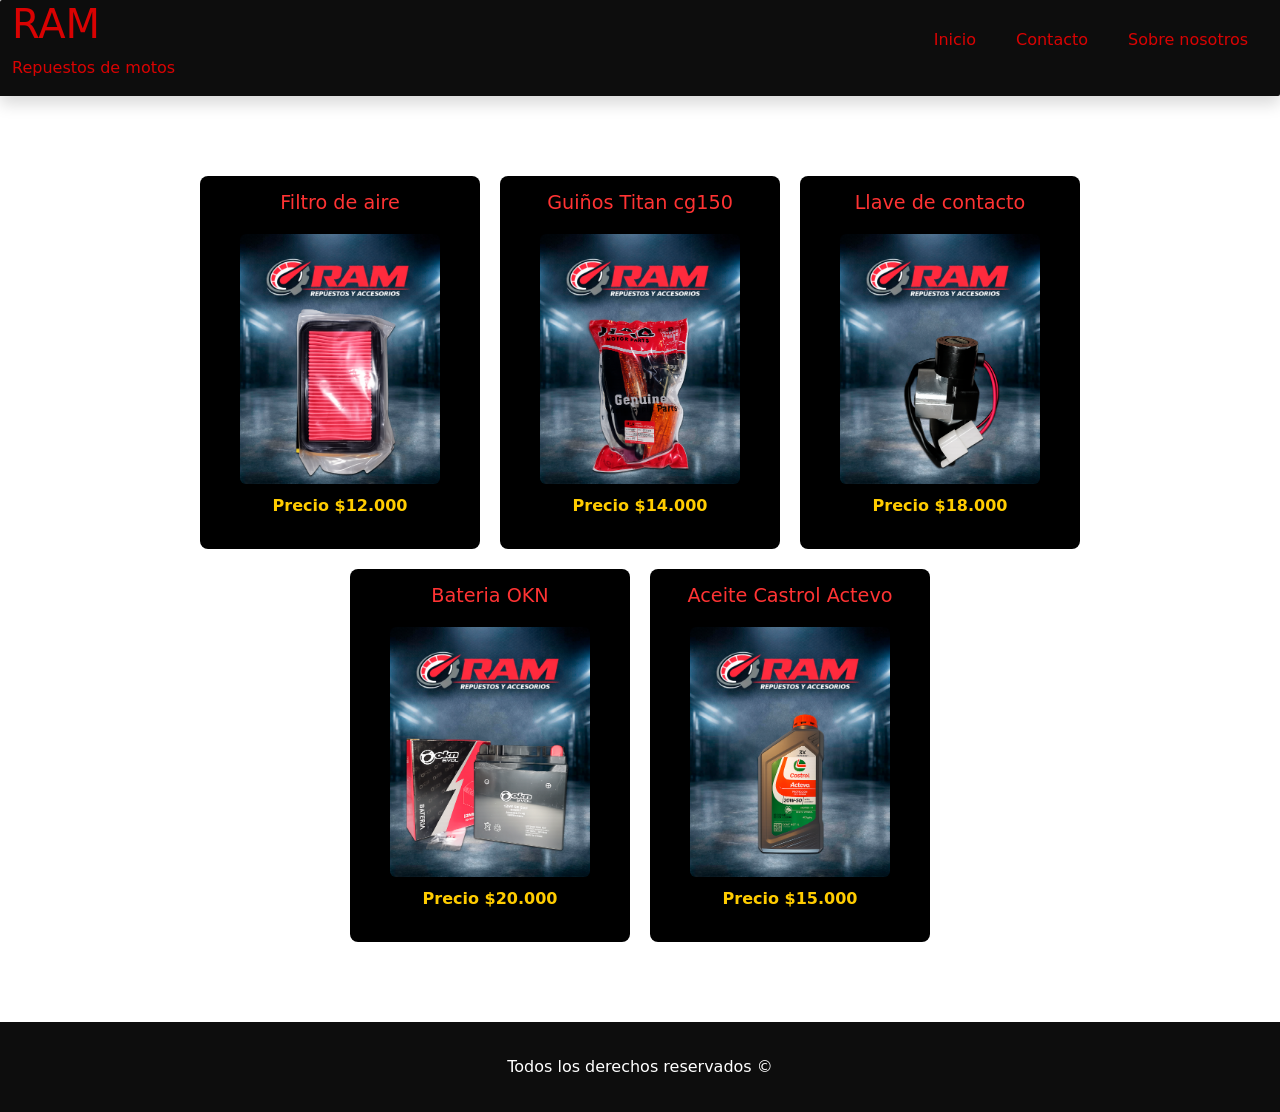
<file: index.html>
<!DOCTYPE html>
<html lang="en">
<head>
    <meta charset="UTF-8">
    <meta name="viewport" content="width=device-width, initial-scale=1.0">
    <!-- Estilos de CSS Y BOOTSTRAP5 -->
    <link href="https://cdn.jsdelivr.net/npm/bootstrap@5.3.8/dist/css/bootstrap.min.css" rel="stylesheet" integrity="sha384-sRIl4kxILFvY47J16cr9ZwB07vP4J8+LH7qKQnuqkuIAvNWLzeN8tE5YBujZqJLB" crossorigin="anonymous">
    <link rel="stylesheet" href="styles.css">
    <link rel="icon" href="img/log_1.jpg">
    <title>RAM repuestos</title>
</head>
<body>

<!------------------------------------------- ENCABEZADO DE LA PAGINA PRINCIPAL Y LAS DERIVADAS ---------------------------------------->
    <!-- Encabezado y menu principal para dispositivos de escritorios-->
    <header class="container-fluid cabezal-inicio shadow d-none d-md-block">
        <nav class="nav-padre">
            <div>
                <h1>RAM</h1>
                <p>Repuestos de motos</p>
            </div>
            <ul class="nav-menu d-none d-md-flex">
                <li><a href="./index.html">Inicio</a></li>
                <li><a href="./contacto.html">Contacto</a></li>
                <li><a href="./presentacion.html">Sobre nosotros</a></li>
            </ul>
        </nav>
    </header>
    <!-- Encabezado y menu principal para dispositivos moviles-->
    <header class="container-fluid cabezal-inicio shadow d-md-none">
      <nav class="navbar navbar-expand-lg navbar-dark">
        <div class="container-fluid">
          <div class="d-flex flex-column">
            <h3 class="mb-0">RAM</h3>
            <p class="mb-0">Repuestos de motos</p>
          </div>
          <!-- Button que se desplega -->
          <button class="navbar-toggler ms-auto" type="button" data-bs-toggle="collapse" 
                  data-bs-target="#navbarNav" aria-controls="navbarNav" 
                  aria-expanded="false" aria-label="Toggle navigation">
            <span class="navbar-toggler-icon"></span>
          </button>
          <!-- Menú y contenido que se muestra al desplegarse la barra -->
          <div class="collapse navbar-collapse" id="navbarNav">
            <ul class="navbar-nav ms-auto nav-menu">
              <li class="nav-item">
                <a class="nav-link" href="./index.html">Inicio</a>
              </li>
              <li class="nav-item">
                <a class="nav-link" href="./contacto.html">Contacto</a>
              </li>
              <li class="nav-item">
                <a class="nav-link" href="./presentacion.html">Sobre nosotros</a>
              </li>
            </ul>
          </div>
        </div>
      </nav>
    </header>

<!------------------------------------------------------------ CONTENIDO PRINCIPAL, DONDE SE MUESTRAN LOS REPUESTOS -------------------------------------------->
    <main class="caja-principal container">
        <section class="caja-productos">
          <article>
            <h3>Filtro de aire</h3>
            <img src="img/FILTRO AIRE CB125 GLH 150.jpg" alt="Kit de transmisión" class="rounded shadow">
            <p class="">Precio $12.000</p>
          </article>

          <article>
            <h3>Guiños Titan cg150</h3>
            <img src="img/guinos titan y similes.jpg" alt="Kit de transmisión" class="rounded shadow">
            <p class="">Precio $14.000</p>
          </article>

          <article>
            <h3>Llave de contacto</h3>
            <img src="img/LLAVE CONTACTO HONDA WAVE AFS 110110S.jpg" alt="Kit de transmisión" class="rounded shadow">
            <p class="">Precio $18.000</p>
          </article>
          <article>
            <h3>Bateria OKN</h3>
            <img src="img/BATERIA OKN.jpg" alt="Kit de transmisión" class="rounded shadow">
            <p class="">Precio $20.000</p>
          </article>
          <article>
            <h3>Aceite Castrol Actevo</h3>
            <img src="img/CASTROL ACTEVO 20W50.jpg" alt="Kit de transmisión" class="rounded shadow">
            <p class="">Precio $15.000</p>
          </article>
        </section>
    </main>
<!-------------------------------------- PIE DE PAGINA DE PRINCIPAL Y LAS DERIVADAS ----------------------------------------->
    <!-- <footer class="container-fluid pie-de-pagina d-none d-lg-flex fixed-bottom">
        <p>Todos los derechos reservados ©</p>
    </footer> -->
    <footer class="container-fluid pie-de-pagina mt-auto">
        <p>Todos los derechos reservados ©</p>
    </footer>

    <!-- Funcionabilidades dinamicas con js -->
    <script src="https://cdn.jsdelivr.net/npm/bootstrap@5.3.8/dist/js/bootstrap.bundle.min.js" integrity="sha384-FKyoEForCGlyvwx9Hj09JcYn3nv7wiPVlz7YYwJrWVcXK/BmnVDxM+D2scQbITxI" crossorigin="anonymous"></script>
</body>
</html>
</file>
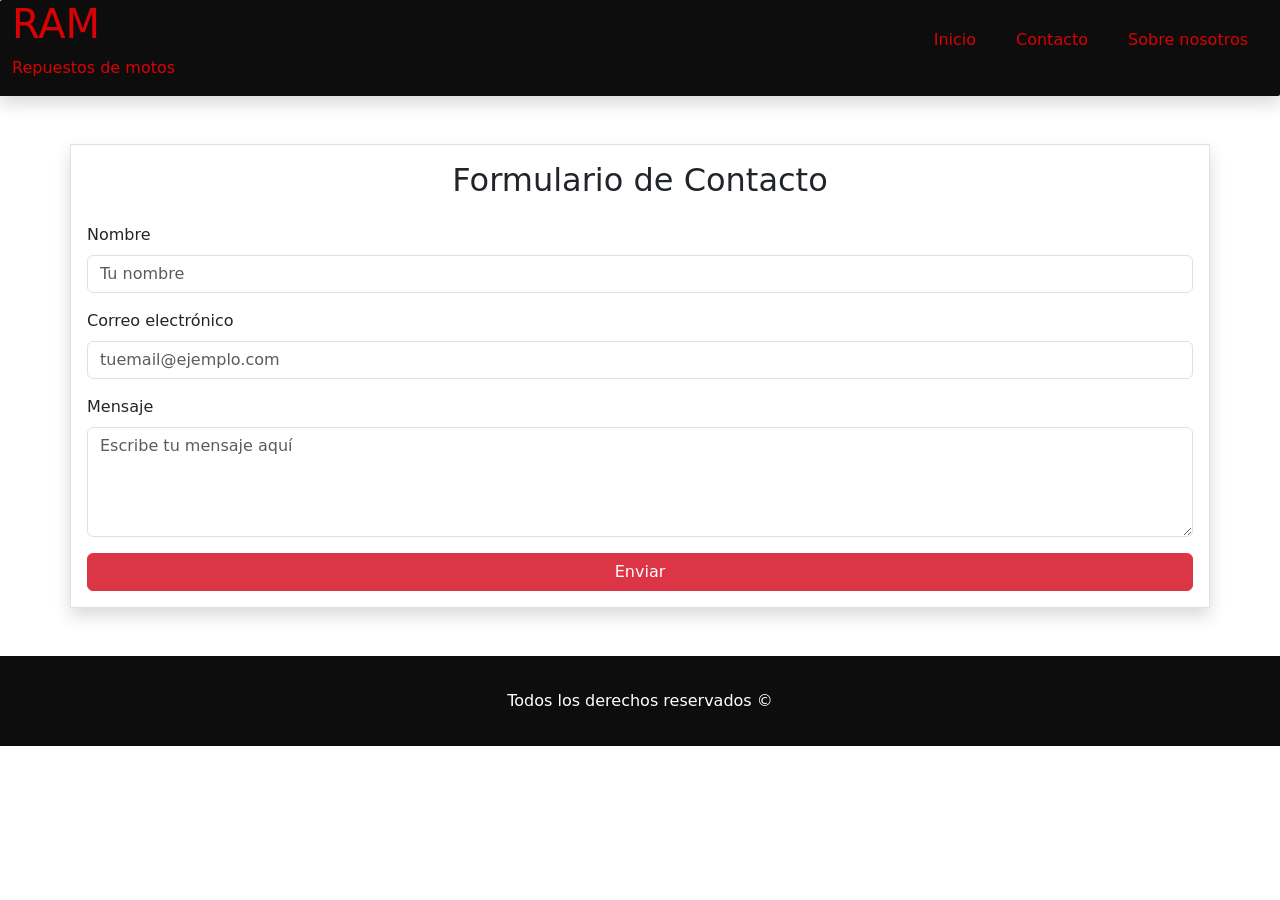
<file: contacto.html>
<!DOCTYPE html>
<html lang="en">
<head>
    <meta charset="UTF-8">
    <meta name="viewport" content="width=device-width, initial-scale=1.0">
    <!-- Estilos de CSS Y BOOTSTRAP5 -->
    <link rel="stylesheet" href="styles.css">
    <link href="https://cdn.jsdelivr.net/npm/bootstrap@5.3.8/dist/css/bootstrap.min.css" rel="stylesheet" integrity="sha384-sRIl4kxILFvY47J16cr9ZwB07vP4J8+LH7qKQnuqkuIAvNWLzeN8tE5YBujZqJLB" crossorigin="anonymous">
    <link rel="icon" href="img/log_1.jpg">
    <title>RAM repuestos</title>
</head>
<body>
<!------------------------------------------- ENCABEZADO DE LA PAGINA PRINCIPAL Y LAS DERIVADAS ---------------------------------------->
    <!-- Encabezado y menu principal para dispositivos de escritorios-->
    <header class="container-fluid cabezal-inicio shadow d-none d-md-block">
        <nav class="nav-padre">
            <div>
                <h1>RAM</h1>
                <p>Repuestos de motos</p>
            </div>
            <ul class="nav-menu d-none d-md-flex">
                <li><a href="./index.html">Inicio</a></li>
                <li><a href="./contacto.html">Contacto</a></li>
                <li><a href="./presentacion.html">Sobre nosotros</a></li>
            </ul>
        </nav>
    </header>
    <!-- Encabezado y menu principal para dispositivos moviles-->
    <header class="container-fluid cabezal-inicio shadow d-md-none">
      <nav class="navbar navbar-expand-lg navbar-dark">
        <div class="container-fluid">
          <div class="d-flex flex-column">
            <h3 class="mb-0">RAM</h3>
            <p class="mb-0">Repuestos de motos</p>
          </div>
          <!-- Button que se desplega -->
          <button class="navbar-toggler ms-auto" type="button" data-bs-toggle="collapse" 
                  data-bs-target="#navbarNav" aria-controls="navbarNav" 
                  aria-expanded="false" aria-label="Toggle navigation">
            <span class="navbar-toggler-icon"></span>
          </button>
          <!-- Menú y contenido que se muestra al desplegarse la barra -->
          <div class="collapse navbar-collapse" id="navbarNav">
            <ul class="navbar-nav ms-auto nav-menu">
              <li class="nav-item">
                <a class="nav-link" href="./index.html">Inicio</a>
              </li>
              <li class="nav-item">
                <a class="nav-link" href="./contacto.html">Contacto</a>
              </li>
              <li class="nav-item">
                <a class="nav-link" href="./presentacion.html">Sobre nosotros</a>
              </li>
            </ul>
          </div>
        </div>
      </nav>
    </header>

<!------------------------------------------------------------ CONTENIDO PRINCIPAL, DONDE SE MUESTRA EL FORMULARIO-------------------------------------------->
    <main class="container shadow border p-3 form-de-contacto my-5">
      <h2 class="mb-4 text-center">Formulario de Contacto</h2>
      <form>
        <div class="mb-3">
          <label for="nombre" class="form-label">Nombre</label>
          <input type="text" class="form-control" id="nombre" placeholder="Tu nombre">
        </div>

        <div class="mb-3">
          <label for="correo" class="form-label">Correo electrónico</label>
          <input type="email" class="form-control" id="correo" placeholder="tuemail@ejemplo.com">
        </div>

        <div class="mb-3">
          <label for="mensaje" class="form-label">Mensaje</label>
          <textarea class="form-control" id="mensaje" rows="4" placeholder="Escribe tu mensaje aquí"></textarea>
        </div>

        <button type="submit" class="btn btn-danger w-100">Enviar</button>
      </form>
    </main>
<!-------------------------------------- PIE DE PAGINA DE PRINCIPAL Y LAS DERIVADAS ----------------------------------------->
    <footer class="container-fluid pie-de-pagina fixed-bottom d-md-none">
        <p>Todos los derechos reservados ©</p>
    </footer>
    <footer class="container-fluid pie-de-pagina d-none d-md-flex">
        <p>Todos los derechos reservados ©</p>
    </footer>

    <!-- Funcionabilidades dinamicas con js -->
    <script src="https://cdn.jsdelivr.net/npm/bootstrap@5.3.8/dist/js/bootstrap.bundle.min.js" integrity="sha384-FKyoEForCGlyvwx9Hj09JcYn3nv7wiPVlz7YYwJrWVcXK/BmnVDxM+D2scQbITxI" crossorigin="anonymous"></script>
</body>
</html>
</file>
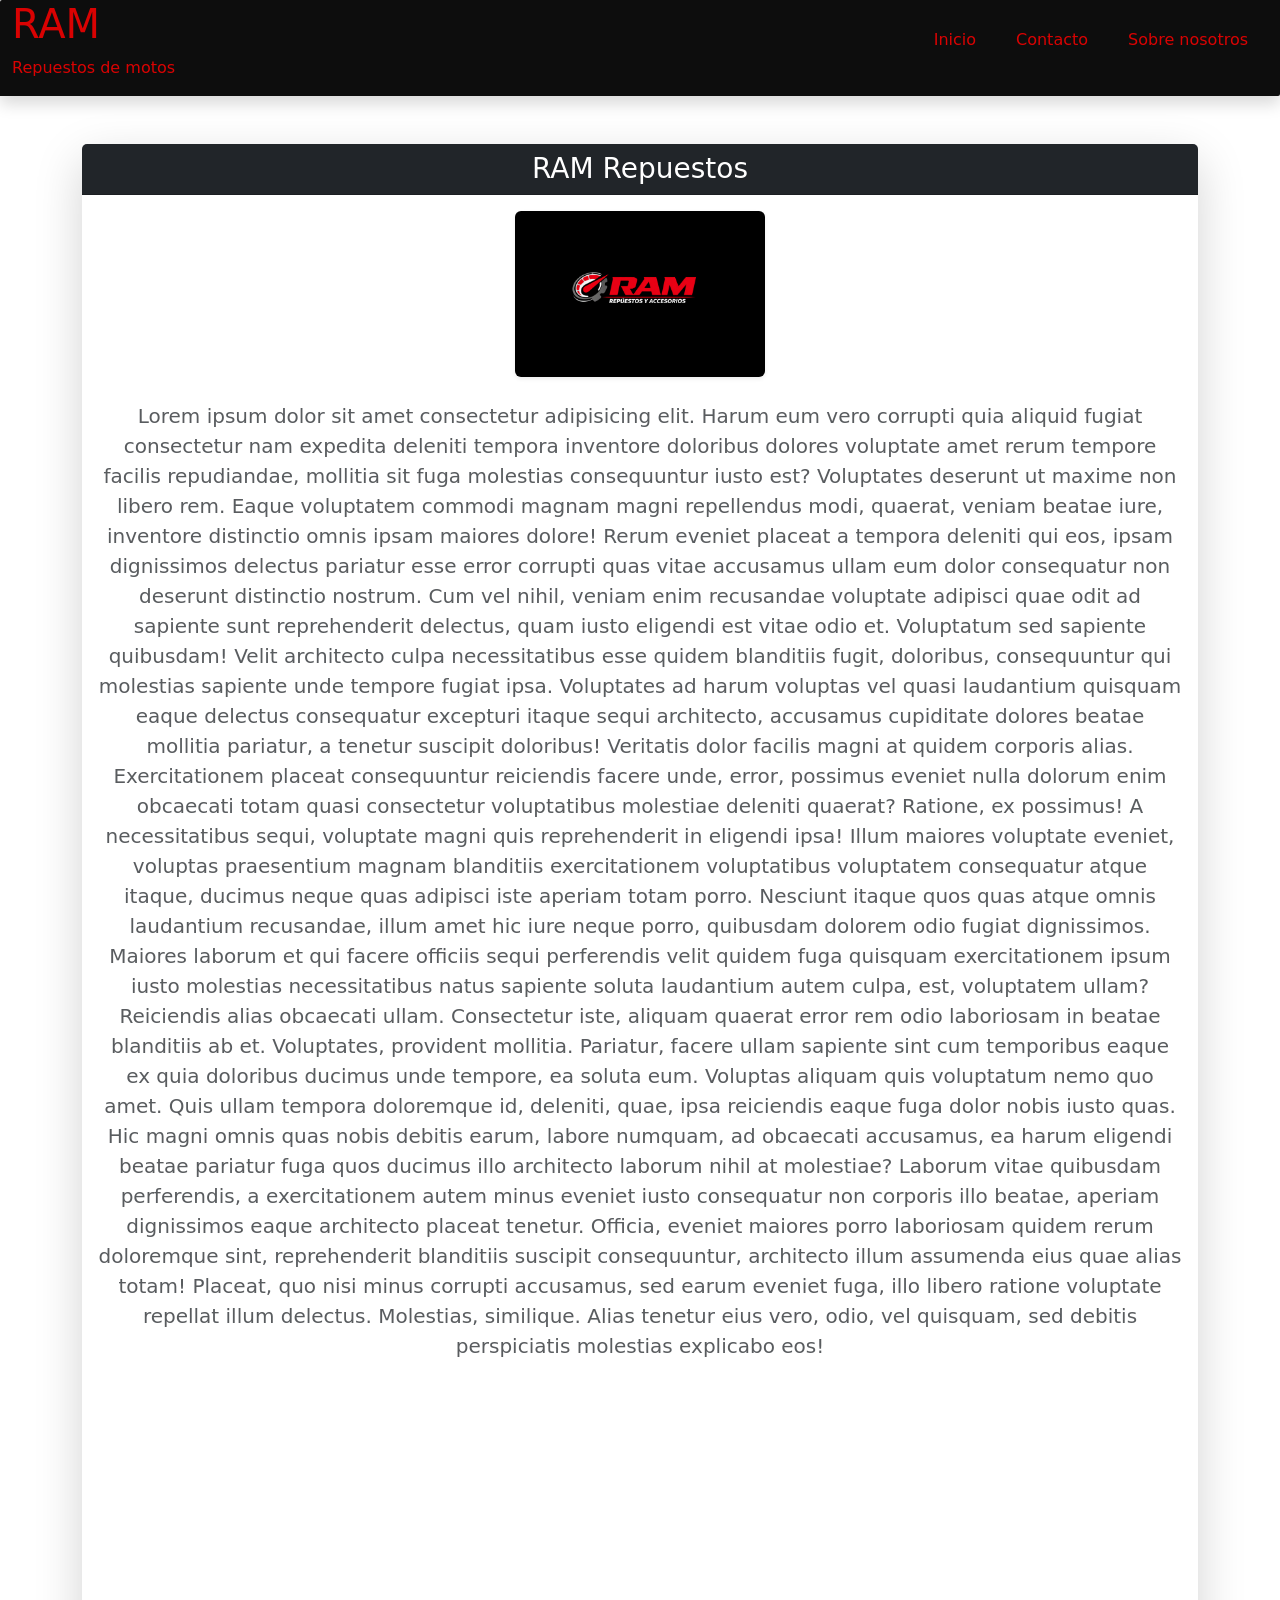
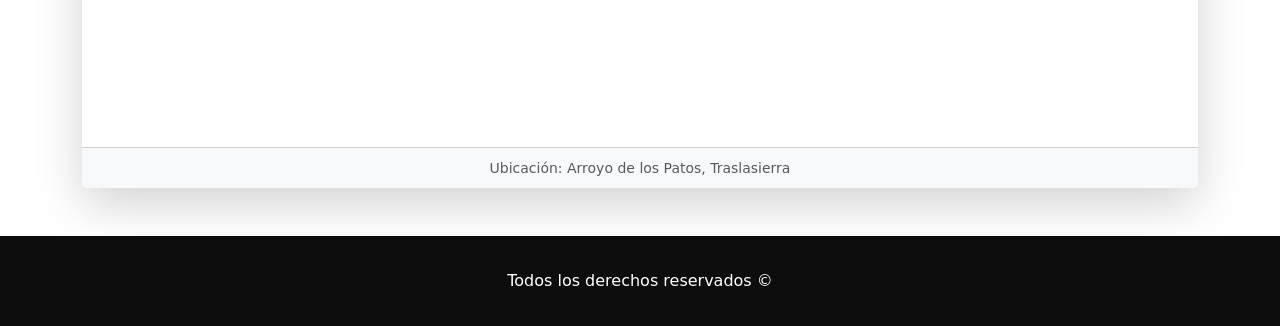
<file: presentacion.html>
<!DOCTYPE html>
<html lang="en">
<head>
    <meta charset="UTF-8">
    <meta name="viewport" content="width=device-width, initial-scale=1.0">
    <!-- Estilos de CSS Y BOOTSTRAP5 -->
    <link rel="stylesheet" href="styles.css">
    <link href="https://cdn.jsdelivr.net/npm/bootstrap@5.3.8/dist/css/bootstrap.min.css" rel="stylesheet" integrity="sha384-sRIl4kxILFvY47J16cr9ZwB07vP4J8+LH7qKQnuqkuIAvNWLzeN8tE5YBujZqJLB" crossorigin="anonymous">
    <link rel="icon" href="img/log_1.jpg">
    <title>RAM repuestos</title>
</head>
<body>
<!------------------------------------------- ENCABEZADO DE LA PAGINA PRINCIPAL Y LAS DERIVADAS ---------------------------------------->
    <!-- Encabezado y menu principal para dispositivos de escritorios-->
    <header class="container-fluid cabezal-inicio shadow d-none d-md-block">
        <nav class="nav-padre">
            <div>
                <h1>RAM</h1>
                <p>Repuestos de motos</p>
            </div>
            <ul class="nav-menu d-none d-md-flex">
                <li><a href="./index.html">Inicio</a></li>
                <li><a href="./contacto.html">Contacto</a></li>
                <li><a href="./presentacion.html">Sobre nosotros</a></li>
            </ul>
        </nav>
    </header>
    <!-- Encabezado y menu principal para dispositivos moviles-->
    <header class="container-fluid cabezal-inicio shadow d-md-none">
      <nav class="navbar navbar-expand-lg navbar-dark">
        <div class="container-fluid">
          <div class="d-flex flex-column">
            <h3 class="mb-0">RAM</h3>
            <p class="mb-0">Repuestos de motos</p>
          </div>
          <!-- Button que se desplega -->
          <button class="navbar-toggler ms-auto" type="button" data-bs-toggle="collapse" 
                  data-bs-target="#navbarNav" aria-controls="navbarNav" 
                  aria-expanded="false" aria-label="Toggle navigation">
            <span class="navbar-toggler-icon"></span>
          </button>
          <!-- Menú y contenido que se muestra al desplegarse la barra -->
          <div class="collapse navbar-collapse" id="navbarNav">
            <ul class="navbar-nav ms-auto nav-menu">
              <li class="nav-item">
                <a class="nav-link" href="./index.html">Inicio</a>
              </li>
              <li class="nav-item">
                <a class="nav-link" href="./contacto.html">Contacto</a>
              </li>
              <li class="nav-item">
                <a class="nav-link" href="./presentacion.html">Sobre nosotros</a>
              </li>
            </ul>
          </div>
        </div>
      </nav>
    </header>


<!------------------------------------------------------------ CONTENIDO PRINCIPAL, DONDE SE MUESTRA EL FORMULARIO-------------------------------------------->
<main class="container my-5">
  <section>
    <article class="card shadow-lg border-0 contenido-presentacion">
      <div class="card-header bg-dark text-white text-center">
        <h3 class="mb-0">RAM Repuestos</h3>
      </div>
      <div class="card-body">
        <div class="text-center mb-4">
          <img src="img/log_1.jpg" alt="Logo RAM Repuestos" class="img-fluid rounded shadow-sm" style="max-width: 250px;">
        </div>
        <p class="lead text-muted">
          Lorem ipsum dolor sit amet consectetur adipisicing elit. Harum eum vero corrupti quia aliquid fugiat consectetur nam expedita deleniti tempora inventore doloribus dolores voluptate amet rerum tempore facilis repudiandae, mollitia sit fuga molestias consequuntur iusto est? Voluptates deserunt ut maxime non libero rem. Eaque voluptatem commodi magnam magni repellendus modi, quaerat, veniam beatae iure, inventore distinctio omnis ipsam maiores dolore! Rerum eveniet placeat a tempora deleniti qui eos, ipsam dignissimos delectus pariatur esse error corrupti quas vitae accusamus ullam eum dolor consequatur non deserunt distinctio nostrum. Cum vel nihil, veniam enim recusandae voluptate adipisci quae odit ad sapiente sunt reprehenderit delectus, quam iusto eligendi est vitae odio et. Voluptatum sed sapiente quibusdam! Velit architecto culpa necessitatibus esse quidem blanditiis fugit, doloribus, consequuntur qui molestias sapiente unde tempore fugiat ipsa. Voluptates ad harum voluptas vel quasi laudantium quisquam eaque delectus consequatur excepturi itaque sequi architecto, accusamus cupiditate dolores beatae mollitia pariatur, a tenetur suscipit doloribus! Veritatis dolor facilis magni at quidem corporis alias. Exercitationem placeat consequuntur reiciendis facere unde, error, possimus eveniet nulla dolorum enim obcaecati totam quasi consectetur voluptatibus molestiae deleniti quaerat? Ratione, ex possimus! A necessitatibus sequi, voluptate magni quis reprehenderit in eligendi ipsa! Illum maiores voluptate eveniet, voluptas praesentium magnam blanditiis exercitationem voluptatibus voluptatem consequatur atque itaque, ducimus neque quas adipisci iste aperiam totam porro. Nesciunt itaque quos quas atque omnis laudantium recusandae, illum amet hic iure neque porro, quibusdam dolorem odio fugiat dignissimos. Maiores laborum et qui facere officiis sequi perferendis velit quidem fuga quisquam exercitationem ipsum iusto molestias necessitatibus natus sapiente soluta laudantium autem culpa, est, voluptatem ullam? Reiciendis alias obcaecati ullam. Consectetur iste, aliquam quaerat error rem odio laboriosam in beatae blanditiis ab et. Voluptates, provident mollitia. Pariatur, facere ullam sapiente sint cum temporibus eaque ex quia doloribus ducimus unde tempore, ea soluta eum. Voluptas aliquam quis voluptatum nemo quo amet. Quis ullam tempora doloremque id, deleniti, quae, ipsa reiciendis eaque fuga dolor nobis iusto quas. Hic magni omnis quas nobis debitis earum, labore numquam, ad obcaecati accusamus, ea harum eligendi beatae pariatur fuga quos ducimus illo architecto laborum nihil at molestiae? Laborum vitae quibusdam perferendis, a exercitationem autem minus eveniet iusto consequatur non corporis illo beatae, aperiam dignissimos eaque architecto placeat tenetur. Officia, eveniet maiores porro laboriosam quidem rerum doloremque sint, reprehenderit blanditiis suscipit consequuntur, architecto illum assumenda eius quae alias totam! Placeat, quo nisi minus corrupti accusamus, sed earum eveniet fuga, illo libero ratione voluptate repellat illum delectus. Molestias, similique. Alias tenetur eius vero, odio, vel quisquam, sed debitis perspiciatis molestias explicabo eos!
        </p>
        <div class="map-circle">
            <iframe src="https://www.google.com/maps/embed?pb=!1m18!1m12!1m3!1d13568.552963642906!2d-65.01122674549445!3d-31.76671528563047!2m3!1f0!2f0!3f0!3m2!1i1024!2i768!4f13.1!3m3!1m2!1s0x942d28ad555c910f%3A0x993a1048154e1737!2sX5889%20Arroyo%20de%20Los%20Patos%2C%20C%C3%B3rdoba!5e0!3m2!1ses-419!2sar!4v1784918715542!5m2!1ses-419!2sar" 
                      style="border:0;" allowfullscreen="" loading="lazy" referrerpolicy="strict-origin-when-cross-origin">
            </iframe>
        </div>
      </div>
      <div class="card-footer text-center bg-light">
        <small class="text-muted">Ubicación: Arroyo de los Patos, Traslasierra</small>
      </div>
    </article>
  </section>
</main>


<!-------------------------------------- PIE DE PAGINA DE PRINCIPAL Y LAS DERIVADAS ----------------------------------------->
    <footer class="container-fluid pie-de-pagina mt-auto">
        <p>Todos los derechos reservados ©</p>
    </footer>

    <!-- Funcionabilidades dinamicas con js -->
    <script src="https://cdn.jsdelivr.net/npm/bootstrap@5.3.8/dist/js/bootstrap.bundle.min.js" integrity="sha384-FKyoEForCGlyvwx9Hj09JcYn3nv7wiPVlz7YYwJrWVcXK/BmnVDxM+D2scQbITxI" crossorigin="anonymous"></script>
</body>
</html>
</file>
<file: styles.css>
.cabezal-inicio{
    background-color: rgba(0, 0, 0, 0.948);
    color: rgba(255, 0, 0, 0.842);
    border-radius: 2px 0px;
    margin-bottom: 15px;
}
.nav-padre{
    display: flex;
    align-content: center;
    justify-content: space-between;
}
.nav-menu{
    display: flex;
    align-items: center;
    justify-content: space-between;
    list-style-type: none; 
}
.nav-menu li{
    margin: 20px;
    transition: all 0.3s ease;
}
.nav-menu li:hover {
    margin: 20px;
    transform: scale(1.1);
    padding: 2px;
}
.nav-menu a{
    text-decoration: none;
    color: rgba(255, 0, 0, 0.842);
    transition: all 0.3s ease;
}
.nav-menu a:hover {
    color: white;
}

 .caja-principal {
  margin: 80px auto;
  text-align: center;
}

.caja-productos {
  display: flex;
  justify-content: center;
  gap: 20px;
  flex-wrap: wrap;
}

.caja-productos article {
  background-color: #000;
  color: #fff;
  border-radius: 8px;
  padding: 15px;
  width: 280px; 
  display: flex;
  flex-direction: column;
  align-items: center;
  transition: transform 0.3s ease, box-shadow 0.3s ease;
}

.caja-productos article:hover {
  transform: translateY(-5px);
  box-shadow: 0 6px 12px rgba(0,0,0,0.4);
}

.caja-productos article img {
  width: 80%;
  max-width: 200px;
  margin: 10px 0;
  border-radius: 6px;
}

.caja-productos article h3 {
  margin-bottom: 10px;
  font-size: 1.2rem;
  color: #f33; 
}

.caja-productos article p {
  margin-top: auto;
  font-weight: bold;
  color: #ffcc00; 
}




.pie-de-pagina{
    background-color: rgba(0, 0, 0, 0.948);;
    display: flex;
    align-content: center;
    justify-content: center;
    height: 90px;
}
.pie-de-pagina p {
    color: white;
    margin: auto;
    padding: 15px;
}




/* ESTILOS PAGINA CONTENIDOS */
.contenido-presentacion{
    text-align: center;
    margin-bottom: 30px;
}
.contenido-presentacion img{
    width: 70%;
}

.map-circle {
  display: flex;
  justify-content: center;
  margin-top: 20px;
  width: 100%;
}
.map-circle iframe {
  width: 100%;
  max-width: 600px;
  height: 350px;
  border-radius: 12px; 
}
</file>
